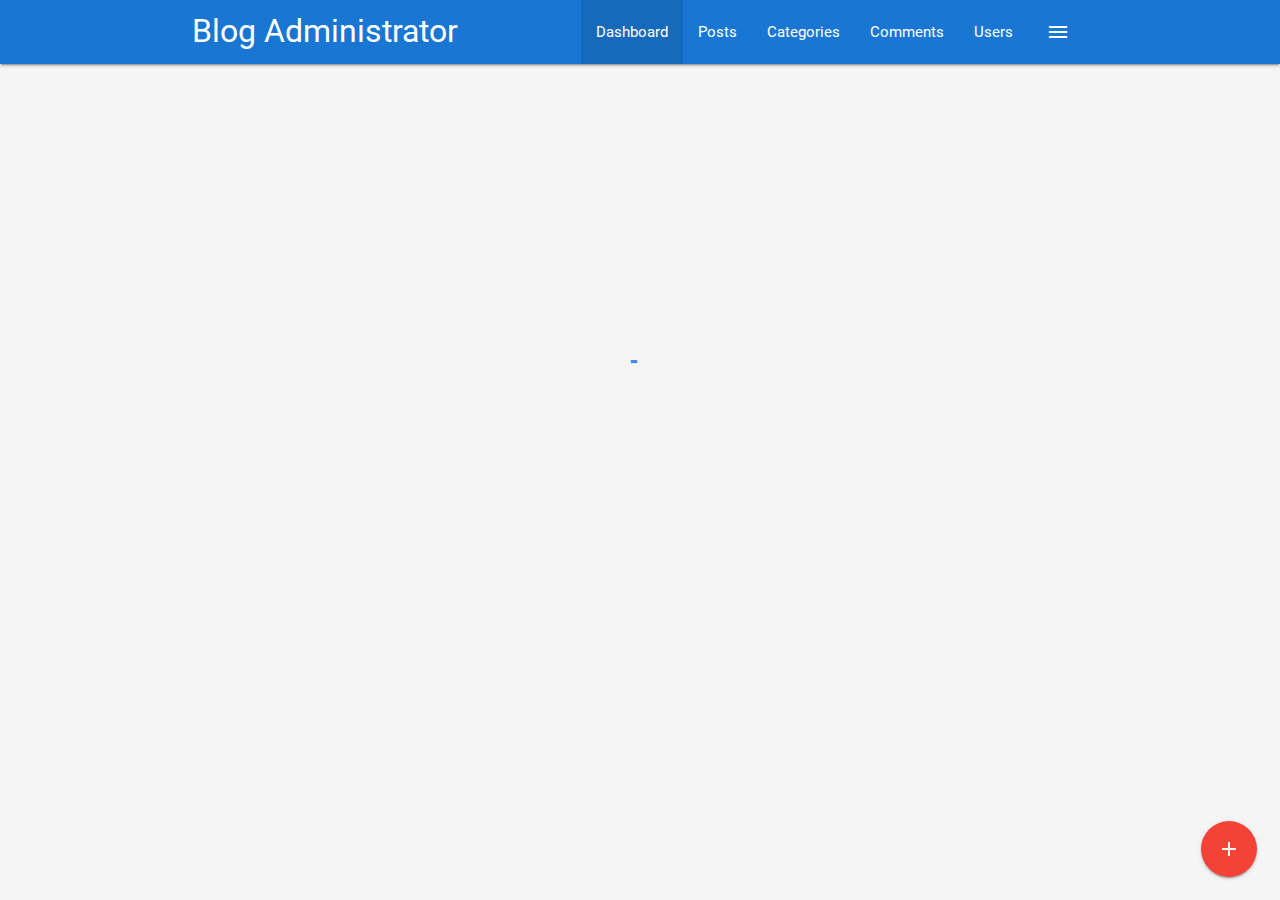
<file: index.html>
<!DOCTYPE html>
<html>
<head>
  <!--Import Google Icon Font-->
  <link href="https://fonts.googleapis.com/icon?family=Material+Icons" rel="stylesheet">
  <!--Import materialize.css-->
  <link type="text/css" rel="stylesheet" href="css/materialize.min.css" media="screen,projection" />
  <link type="text/css" rel="stylesheet" href="css/main.css" />

  <!--Let browser know website is optimized for mobile-->
  <meta name="viewport" content="width=device-width, initial-scale=1.0" />
  <title> Blog Administrator </title>
</head>

<body class="grey lighten-4">
  <nav class="blue darken-2">
    <div class="container">
      <div class="nav-wrapper">
        <a href="index.html" class="brand-logo">Blog Administrator</a>
        <a href="#" data-activates="side-nav" class="button-collapse show-on-large right">
          <i class="material-icons">menu</i>
        </a>
        <ul class="right hide-on-med-and-down">
          <li class="active">
            <a href="index.html">Dashboard</a>
          </li>
          <li>
            <a href="posts.html">Posts</a>
          </li>
          <li>
            <a href="categories.html">Categories</a>
          </li>
          <li>
            <a href="comments.html">Comments</a>
          </li>
          <li>
            <a href="users.html">Users</a>
          </li>
        </ul>
        <!-- Side nav -->
        <ul id="side-nav" class="side-nav">
          <li>
            <div class="user-view">
              <div class="background">
                <img src="img/ocean.jpg" alt="">
              </div>
              <a href="#">
                <img src="img/person.jpg" alt="" class="circle">
              </a>
              <a href="#">
                <span class="name white-text">Denis Sanchez</span>
              </a>
              <a href="#">
                <span class="email white-text">denisijcu266@gmail.com</span>
              </a>
            </div>
          </li>
          <li>
            <a href="index.html">
              <i class="material-icons">dashboard</i> Dashboard</a>
          </li>
          <li>
            <a href="posts.html">Posts</a>
          </li>
          <li>
            <a href="categories.html">Categories</a>
          </li>
          <li>
            <a href="comments.html">Comments</a>
          </li>
          <li>
            <a href="users.html">Users</a>
          </li>
          <li>
            <div class="divider"></div>
          </li>
          <li>
            <a class="subheader">Account Controls</a>
          </li>
          <li>
            <a href="login.html" class="waves-effect">Logout</a>
          </li>
        </ul>
      </div>
    </div>
  </nav>

  <!-- Section: Stats -->
  <section class="section section-stats center">
    <div class="row">
      <div class="col s12 m6 l3">
        <div class="card-panel blue lighten-1 white-text center">
          <i class="material-icons medium">insert_emoticon</i>
          <h5>Monthly Visitors</h5>
          <h3 class="count">0</h3>
          <div class="progress grey lighten-1">
            <div class="determinate white" style="width: 40%;"></div>
          </div>
        </div>
      </div>
      <div class="col s12 m6 l3">
        <div class="card-panel center">
          <i class="material-icons medium">mode_edit</i>
          <h5>Blog Posts</h5>
          <h3 class="postsCount">0</h3>
          <div class="progress grey lighten-1">
            <div class="determinate blue lighten-1" style="width: 20%;"></div>
          </div>
        </div>
      </div>
      <div class="col s12 m6 l3">
        <div class="card-panel blue lighten-1 white-text center">
          <i class="material-icons medium">mode_comment</i>
          <h5>Comments</h5>
          <h3 class="commentsCount">0</h3>
          <div class="progress grey lighten-1">
            <div class="determinate white" style="width: 40%;"></div>
          </div>
        </div>
      </div>
      <div class="col s12 m6 l3">
        <div class="card-panel center">
          <i class="material-icons medium">supervisor_account</i>
          <h5>Users</h5>
          <h3 class="usersCount">0</h3>
          <div class="progress grey lighten-1">
            <div class="determinate blue lighten-1" style="width: 10%;"></div>
          </div>
        </div>
      </div>
    </div>
  </section>


  <!-- Section: Visitors -->
  <section class="section section-visitors blue lighten-4">
    <div class="row">
      <div class="col s12 m6 l8">
        <div class="card-panel">
          <div id="chartContainer" style="height: 300px; width: 100%;"></div>
        </div>
      </div>
      <div class="col s12 m6 l4">
        <!-- Latest Comments -->
        <ul class="collection with-header latest-comments" id="lastestComments">
          
        
         
        </ul>
      </div>
    </div>
  </section>

  <!-- Section: Recent Post & Todo-->
  <section class="section section-recent">
    <div class="row">
      <div class="col s12 l8 m6">
        <div class="card">
          <div class="card-content">
            <span class="card-title"> Recent Posts</span>
            <table class="striped">
              <thead>
                <tr>
                  <th>Title</th>
                  <th>Category</th>
                  <th></th>
                </tr>
              </thead>
              <tbody id="lastestPosts">
               
              </tbody>
            </table>
          </div>
        </div>
      </div>
      <div class="col s12 m6 l4">
        <div class="card">
          <div class="card-content">
            <span class="card-title">
              Quick Todos
            </span>
            <form id="todo-form">
              <div class="input-field">
                <input type="text" id="todo" placeholder="Add Todo...">
              </div>
            </form>
            <ul class="collection todos">
              <li class="collection-item">
                <div>Todo One
                  <a href="#!" class="secondary-content delete">
                    <i class="material-icons">close</i>
                  </a>
                </div>
              </li>
              <li class="collection-item">
                <div>Todo Two
                  <a href="#!" class="secondary-content delete">
                    <i class="material-icons">close</i>
                  </a>
                </div>
              </li>
            </ul>
          </div>
        </div>
      </div>
    </div>
  </section>


  <!-- Footer-->

  <footer class="section blue darken-2 white-text center">
    <p>Blog Administrator Panel Copyright &copy;2019</p>

  </footer>

  <!--Fixed Action Button-->
  <div class="fixed-action-btn">
    <a class="btn-floating btn-large red">
      <i class="material-icons">add</i>
    </a>
    <ul>
      <li>
        <a href="#post-modal" class="modal-trigger btn-floating blue">
          <i class="material-icons">mode_edit</i>
        </a>
      </li>
      <li>
        <a href="#category-modal" class="modal-trigger btn-floating blue">
          <i class="material-icons">folder</i>
        </a>
      </li>
      <li>
        <a href="#user-modal" class="modal-trigger btn-floating blue">
          <i class="material-icons">supervisor_account</i>
        </a>
      </li>
    </ul>

  </div>

  <!-- Preloader -->
  <div class="loader preloader-wrapper big active">
    <div class="spinner-layer spinner-blue-only">
      <div class="circle-clipper left">
        <div class="circle"></div>
      </div>
      <div class="gap-patch">
        <div class="circle"></div>
      </div>
      <div class="circle-clipper right">
        <div class="circle"></div>
      </div>
    </div>
  </div>

  <!-- Add Post Modal-->
  <div id="post-modal" class="modal">
    <div class="modal-content">
      <h4>Add Post</h4>
      <form>
        <div class="input-field">
          <input type="text" id="title">
          <label for="title">Title</label>

        </div>
        <div class="input-field">
          <select>
            <option value="" disabled selected>Select option</option>
            <option value="1">Web Development</option>
            <option value="2">Graphic Design</option>
            <option value="3">Tech Gadgets</option>
            <option value="4">Other</option>
          </select>
          <label>Category</label>
        </div>
        <div class="input-field">
          <textarea name="body" id="body" class="materialize-textarea"></textarea>
          <label for="body">Body</label>
        </div>
      </form>
      <div class="modal-footer">
        <a href="#!" class="modal-action modal-close btn blue white-text">Submit</a>
      </div>
    </div>
  </div>

  <!-- Add Category Modal-->
  <div id="category-modal" class="modal">
    <div class="modal-content">
      <h4>Add Category</h4>
      <form>
        <div class="input-field">
          <input type="text" id="titleCat">
          <label for="title">Title</label>

        </div>
      </form>
      <div class="modal-footer">
        <a href="#!" class="modal-action modal-close btn blue white-text">Submit</a>
      </div>
    </div>
  </div>

  <!-- Add User Modal-->
  <div id="user-modal" class="modal">
    <div class="modal-content">
      <h4>Add Category</h4>
      <form>
        <div class="input-field">
          <input type="text" id="name">
          <label for="name">Name</label>
        </div>
        <div class="input-field">
          <input type="text" id="email">
          <label for="email">Email</label>
        </div>
        <div class="input-field">
          <input type="text" id="password">
          <label for="password">Password</label>
        </div>
        <div class="input-field">
          <input type="password" id="password2">
          <label for="password2">Confirm Password</label>
        </div>
      </form>
      <div class="modal-footer">
        <a href="#!" class="modal-action modal-close btn blue white-text">Submit</a>
      </div>
    </div>
  </div>


  <!--Import jQuery before materialize.js-->
  <script type="text/javascript" src="https://code.jquery.com/jquery-3.2.1.min.js"></script>
  <script type="text/javascript" src="js/materialize.min.js"></script>
  <script src="https://canvasjs.com/assets/script/canvasjs.min.js"></script>
  <script src="https://cdn.ckeditor.com/4.8.0/standard/ckeditor.js"></script>
  <script src="js/chart.js"></script>
  <script src="js/main.js"></script>

  <script>
    // Hide Sections
    $('.section').hide();

    setTimeout(function () {
      $(document).ready(function () {
        // Show sections
        $('.section').fadeIn();

        // Hide preloader
        $('.loader').fadeOut();

        //Init Side nav
        $('.button-collapse').sideNav();

        //Init Modal
        $('.modal').modal();

        //Init Select
        $('select').material_select();

        // Counter
        $('.count').each(function () {
          $(this).prop('Counter', 0).animate({
            Counter: $(this).text()
          }, {
              duration: 1000,
              easing: 'swing',
              step: function (now) {
                $(this).text(Math.ceil(now));
              }
            });
        });

        // Comments - Approve & Deny
        $('.approve').click(function (e) {
          Materialize.toast('Comment Approved', 3000);
          e.preventDefault();
        });
        $('.deny').click(function (e) {
          Materialize.toast('Comment Denied', 3000);
          e.preventDefault();
        });


        //Quick Todos
        $('#todo-form').submit(function (e) {

          const output = `
          <li class="collection-item">
              <div> ${$('#todo').val()}
                <a href="#!" class="secondary-content delete">
                  <i class="material-icons">close</i>
                </a>
              </div>
            </li>
          `;

          $('.todos').append(output);
          Materialize.toast('Todo Added', 3000);

          e.preventDefault();
        });

        // Delete Todos
        $('.todos').on('click', '.delete', function (e) {

          $(this).parent().parent().remove();
          Materialize.toast('Todo Removed', 3000);

          e.preventDefault();
        });

        CKEDITOR.replace('body');


      });


    }, 1000);
  </script>
</body>

</html>
</file>
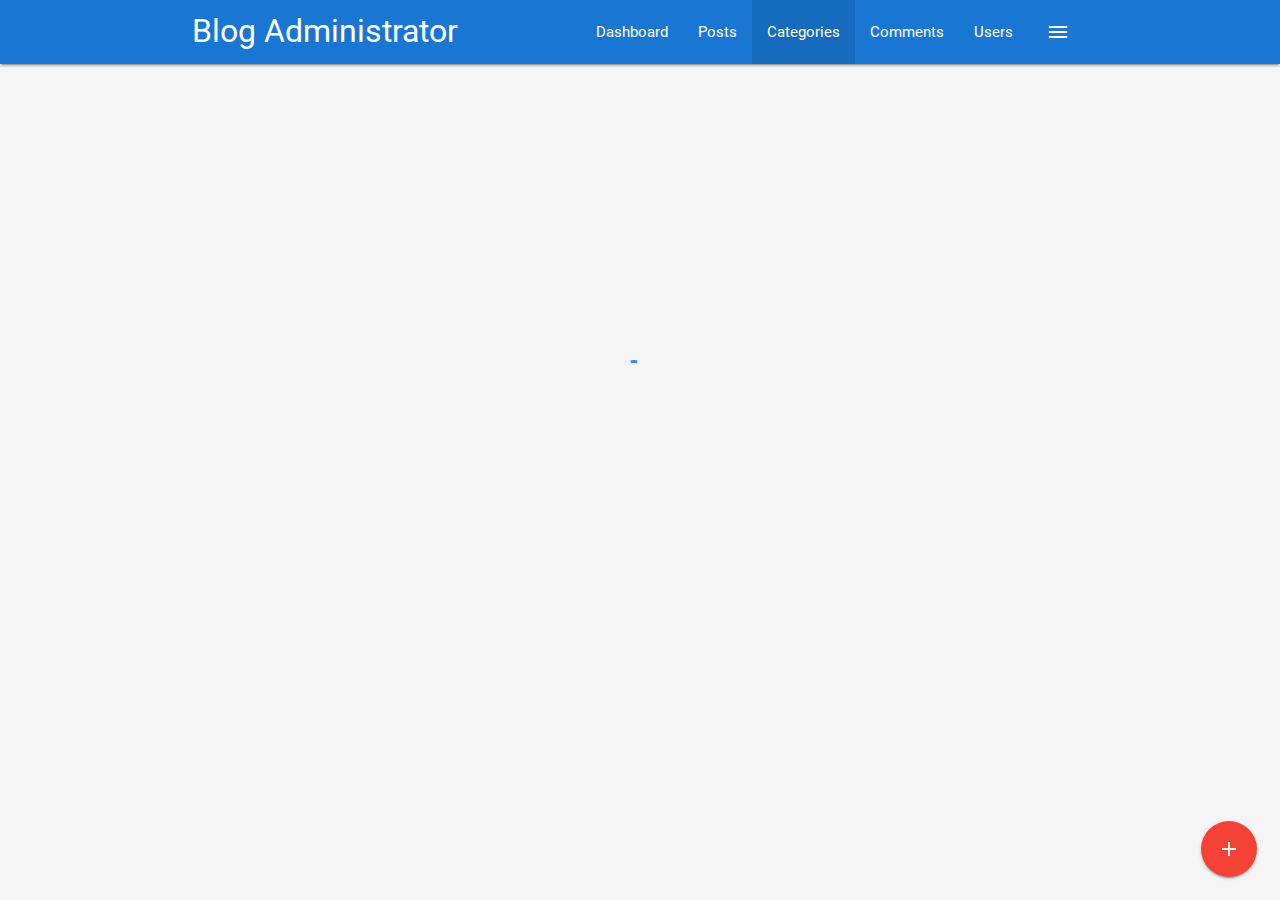
<file: categories.html>
<!DOCTYPE html>
<html>

<head>
  <!--Import Google Icon Font-->
  <link href="https://fonts.googleapis.com/icon?family=Material+Icons" rel="stylesheet">
  <!--Import materialize.css-->
  <link type="text/css" rel="stylesheet" href="css/materialize.min.css" media="screen,projection" />
  <link type="text/css" rel="stylesheet" href="css/main.css" />

  <!--Let browser know website is optimized for mobile-->
  <meta name="viewport" content="width=device-width, initial-scale=1.0" />
  <title>Blog Administrator</title>
</head>

<body class="grey lighten-4">
  <nav class="blue darken-2">
    <div class="container">
      <div class="nav-wrapper">
        <a href="index.html" class="brand-logo">Blog Administrator</a>
        <a href="#" data-activates="side-nav" class="button-collapse show-on-large right">
          <i class="material-icons">menu</i>
        </a>
        <ul class="right hide-on-med-and-down">
          <li>
            <a href="index.html">Dashboard</a>
          </li>
          <li>
            <a href="posts.html">Posts</a>
          </li>
          <li class="active">
            <a href="categories.html">Categories</a>
          </li>
          <li>
            <a href="comments.html">Comments</a>
          </li>
          <li>
            <a href="users.html">Users</a>
          </li>
        </ul>
        <!-- Side nav -->
        <ul id="side-nav" class="side-nav">
          <li>
            <div class="user-view">
              <div class="background">
                <img src="img/ocean.jpg" alt="">
              </div>
              <a href="#">
                <img src="img/person1.jpg" alt="" class="circle">
              </a>
              <a href="#">
                <span class="name white-text">John Doe</span>
              </a>
              <a href="#">
                <span class="email white-text">jdoe@gmail.com</span>
              </a>
            </div>
          </li>
          <li>
            <a href="index.html">
              <i class="material-icons">dashboard</i> Dashboard</a>
          </li>
          <li>
            <a href="posts.html">Posts</a>
          </li>
          <li>
            <a href="categories.html">Categories</a>
          </li>
          <li>
            <a href="comments.html">Comments</a>
          </li>
          <li>
            <a href="users.html">Users</a>
          </li>
          <li>
            <div class="divider"></div>
          </li>
          <li>
            <a class="subheader">Account Controls</a>
          </li>
          <li>
            <a href="login.html" class="waves-effect">Logout</a>
          </li>
        </ul>
      </div>
    </div>
  </nav>

  <!-- Section: Posts -->
  <section class="section section-posts grey lighten-4">
    <div class="container">
      <div class="row">
        <div class="col s12">
          <div class="card">
            <div class="card-content">
              <span class="card-title">Categories</span>
              <table class="striped">
                <thead>
                  <tr>
                    <th>Title</th>
                    <th>Date Created</th>
                    <th></th>
                  </tr>
                </thead>
                <tbody id="listCategories">
                 
                 
                </tbody>
              </table>
            </div>
            <div class="card-action">
              <ul class="pagination">
                <li class="disabled">
                  <a href="#!" class="blue-text">
                    <i class="material-icons">chevron_left</i>
                  </a>
                </li>
                <li class="active blue lighten-2">
                  <a href="#!" class="white-text">1</a>
                </li>
                <li class="waves-effect">
                  <a href="#!" class="blue-text">2</a>
                </li>
                <li class="waves-effect">
                  <a href="#!" class="blue-text">3</a>
                </li>
                <li class="waves-effect">
                  <a href="#!" class="blue-text">4</a>
                </li>
                <li class="waves-effect">
                  <a href="#!" class="blue-text">5</a>
                </li>
                <li class="waves-effect">
                  <a href="#!" class="blue-text">
                    <i class="material-icons">chevron_right</i>
                  </a>
                </li>
              </ul>
            </div>
          </div>
        </div>
      </div>
    </div>
  </section>

  <!-- Footer -->
  <footer class="section blue darken-2 white-text center">
    <p>Blog Administrator Panel Copyright &copy; 2019</p>
  </footer>

  <!-- Fixed Action Button -->
  <div class="fixed-action-btn">
    <a href="#category-modal" class="modal-trigger btn-floating btn-large red">
      <i class="material-icons">add</i>
    </a>
  </div>

  <!-- Add Category Modal -->
  <div id="category-modal" class="modal">
    <div class="modal-content">
      <h4>Add Category</h4>
      <form>
        <div class="input-field">
          <input type="text" id="title">
          <label for="title">Title</label>
        </div>
      </form>
      <div class="modal-footer">
        <a href="#!" class="modal-action modal-close btn blue white-text">Submit</a>
      </div>
    </div>
  </div>

  <!-- Preloader -->
  <div class="loader preloader-wrapper big active">
    <div class="spinner-layer spinner-blue-only">
      <div class="circle-clipper left">
        <div class="circle"></div>
      </div>
      <div class="gap-patch">
        <div class="circle"></div>
      </div>
      <div class="circle-clipper right">
        <div class="circle"></div>
      </div>
    </div>
  </div>

  <!--Import jQuery before materialize.js-->
  <script type="text/javascript" src="https://code.jquery.com/jquery-3.2.1.min.js"></script>
  <script type="text/javascript" src="js/materialize.min.js"></script>
  <script src="js/categories.js"></script>

  <script>
    // Hide Sections
    $('.section').hide();

    setTimeout(function () {
      $(document).ready(function () {
        // Show sections
        $('.section').fadeIn();

        // Hide preloader
        $('.loader').fadeOut();

        //Init Side nav
        $('.button-collapse').sideNav();

        // Init Modal
        $('.modal').modal();

      });
    }, 1000);
  </script>
</body>

</html>
</file>
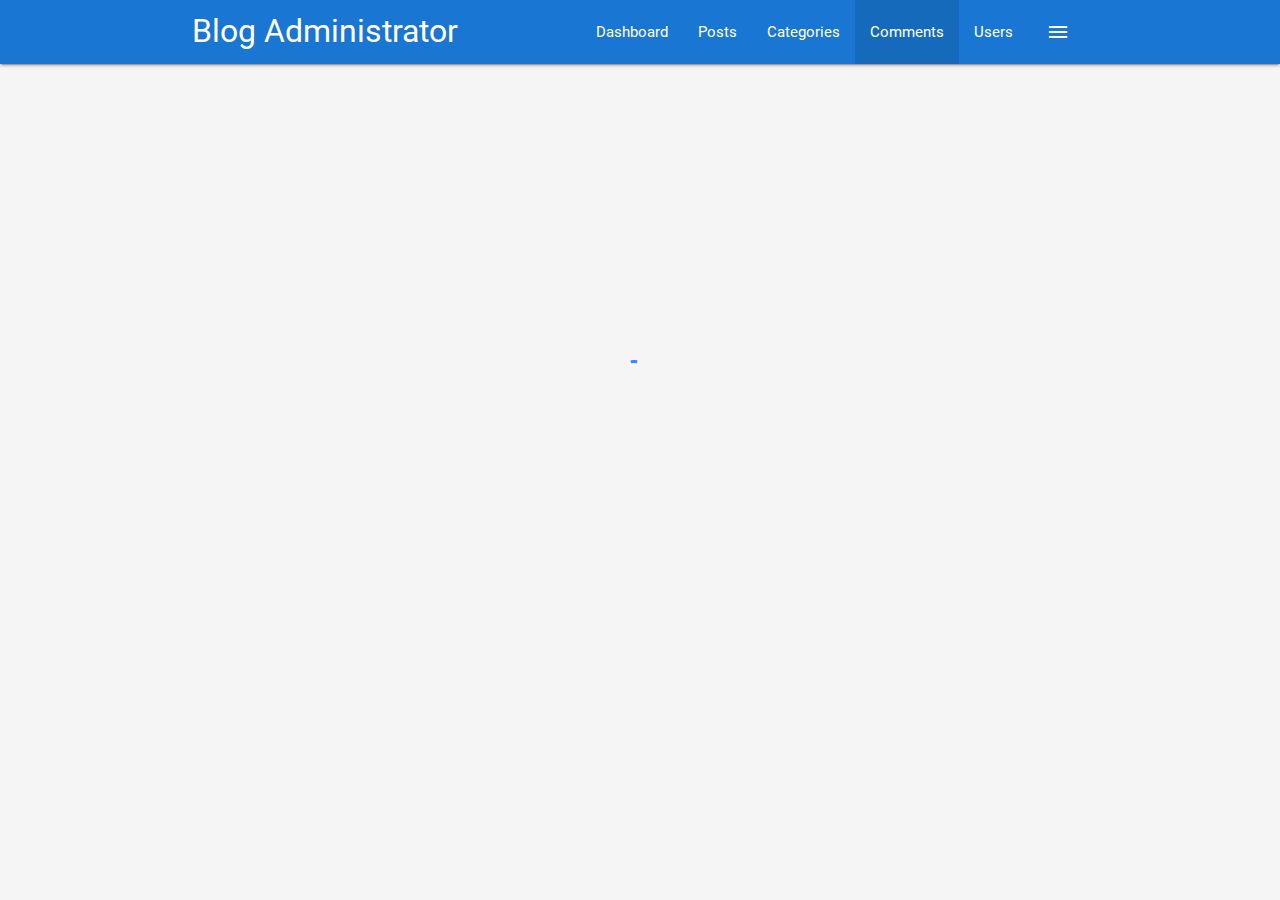
<file: comments.html>
<!DOCTYPE html>
<html>

<head>
  <!--Import Google Icon Font-->
  <link href="https://fonts.googleapis.com/icon?family=Material+Icons" rel="stylesheet">
  <!--Import materialize.css-->
  <link type="text/css" rel="stylesheet" href="css/materialize.min.css" media="screen,projection" />
  <link type="text/css" rel="stylesheet" href="css/main.css" />

  <!--Let browser know website is optimized for mobile-->
  <meta name="viewport" content="width=device-width, initial-scale=1.0" />
  <title>Blog Administrator</title>
</head>

<body class="grey lighten-4">
  <nav class="blue darken-2">
    <div class="container">
      <div class="nav-wrapper">
        <a href="index.html" class="brand-logo">Blog Administrator</a>
        <a href="#" data-activates="side-nav" class="button-collapse show-on-large right">
          <i class="material-icons">menu</i>
        </a>
        <ul class="right hide-on-med-and-down">
          <li>
            <a href="index.html">Dashboard</a>
          </li>
          <li>
            <a href="posts.html">Posts</a>
          </li>
          <li>
            <a href="categories.html">Categories</a>
          </li>
          <li class="active">
            <a href="comments.html">Comments</a>
          </li>
          <li>
            <a href="users.html">Users</a>
          </li>
        </ul>
        <!-- Side nav -->
        <ul id="side-nav" class="side-nav">
          <li>
            <div class="user-view">
              <div class="background">
                <img src="img/ocean.jpg" alt="">
              </div>
              <a href="#">
                <img src="img/person1.jpg" alt="" class="circle">
              </a>
              <a href="#">
                <span class="name white-text">John Doe</span>
              </a>
              <a href="#">
                <span class="email white-text">jdoe@gmail.com</span>
              </a>
            </div>
          </li>
          <li>
            <a href="index.html">
              <i class="material-icons">dashboard</i> Dashboard</a>
          </li>
          <li>
            <a href="posts.html">Posts</a>
          </li>
          <li>
            <a href="categories.html">Categories</a>
          </li>
          <li>
            <a href="comments.html">Comments</a>
          </li>
          <li>
            <a href="users.html">Users</a>
          </li>
          <li>
            <div class="divider"></div>
          </li>
          <li>
            <a class="subheader">Account Controls</a>
          </li>
          <li>
            <a href="login.html" class="waves-effect">Logout</a>
          </li>
        </ul>
      </div>
    </div>
  </nav>

  <!-- Section: Comments -->
  <section class="section section-comments grey lighten-4">
    <div class="container">
            <div class="row">
                    <div class="col s12 m8 l9"></div>
                    <div class="col s12 m4 l3">
                        <div class="card-panel center peq">
                            
                            <h5>Comments</h5>
                            <h3 class="commentsCount">0</h3>
                            
                        </div>
                    </div>
                </div>
      <div class="row">
        <div class="col s12">
          <div class="card">
            <div class="card-content">
              <span class="card-title">Comments</span>
              <table class="striped">
                <tbody id="comments">
                 
                  
                </tbody>
              </table>
            </div>
            <div class="card-action">
              <ul class="pagination">
                <li class="disabled">
                  <a href="#!" class="blue-text">
                    <i class="material-icons">chevron_left</i>
                  </a>
                </li>
                <li class="active blue lighten-2">
                  <a href="#!" class="white-text">1</a>
                </li>
                <li class="waves-effect">
                  <a href="#!" class="blue-text">2</a>
                </li>
                <li class="waves-effect">
                  <a href="#!" class="blue-text">3</a>
                </li>
                <li class="waves-effect">
                  <a href="#!" class="blue-text">4</a>
                </li>
                <li class="waves-effect">
                  <a href="#!" class="blue-text">5</a>
                </li>
                <li class="waves-effect">
                  <a href="#!" class="blue-text">
                    <i class="material-icons">chevron_right</i>
                  </a>
                </li>
              </ul>
            </div>
          </div>
        </div>
      </div>
    </div>
  </section>

  <!-- Footer -->
  <footer class="section blue darken-2 white-text center">
    <p>Blog Administrator Panel Copyright &copy; 2019</p>
  </footer>

  <!-- Preloader -->
  <div class="loader preloader-wrapper big active">
    <div class="spinner-layer spinner-blue-only">
      <div class="circle-clipper left">
        <div class="circle"></div>
      </div>
      <div class="gap-patch">
        <div class="circle"></div>
      </div>
      <div class="circle-clipper right">
        <div class="circle"></div>
      </div>
    </div>
  </div>

  <!--Import jQuery before materialize.js-->
  <script type="text/javascript" src="https://code.jquery.com/jquery-3.2.1.min.js"></script>
  <script type="text/javascript" src="js/materialize.min.js"></script>
  <script src='js/comments.js'></script>

  <script>
    // Hide Sections
    $('.section').hide();

    setTimeout(function () {
      $(document).ready(function () {
        // Show sections
        $('.section').fadeIn();

        // Hide preloader
        $('.loader').fadeOut();

        //Init Side nav
        $('.button-collapse').sideNav();

        // Init Modal
        $('.modal').modal();

      });
    }, 1000);
  </script>
</body>

</html>
</file>
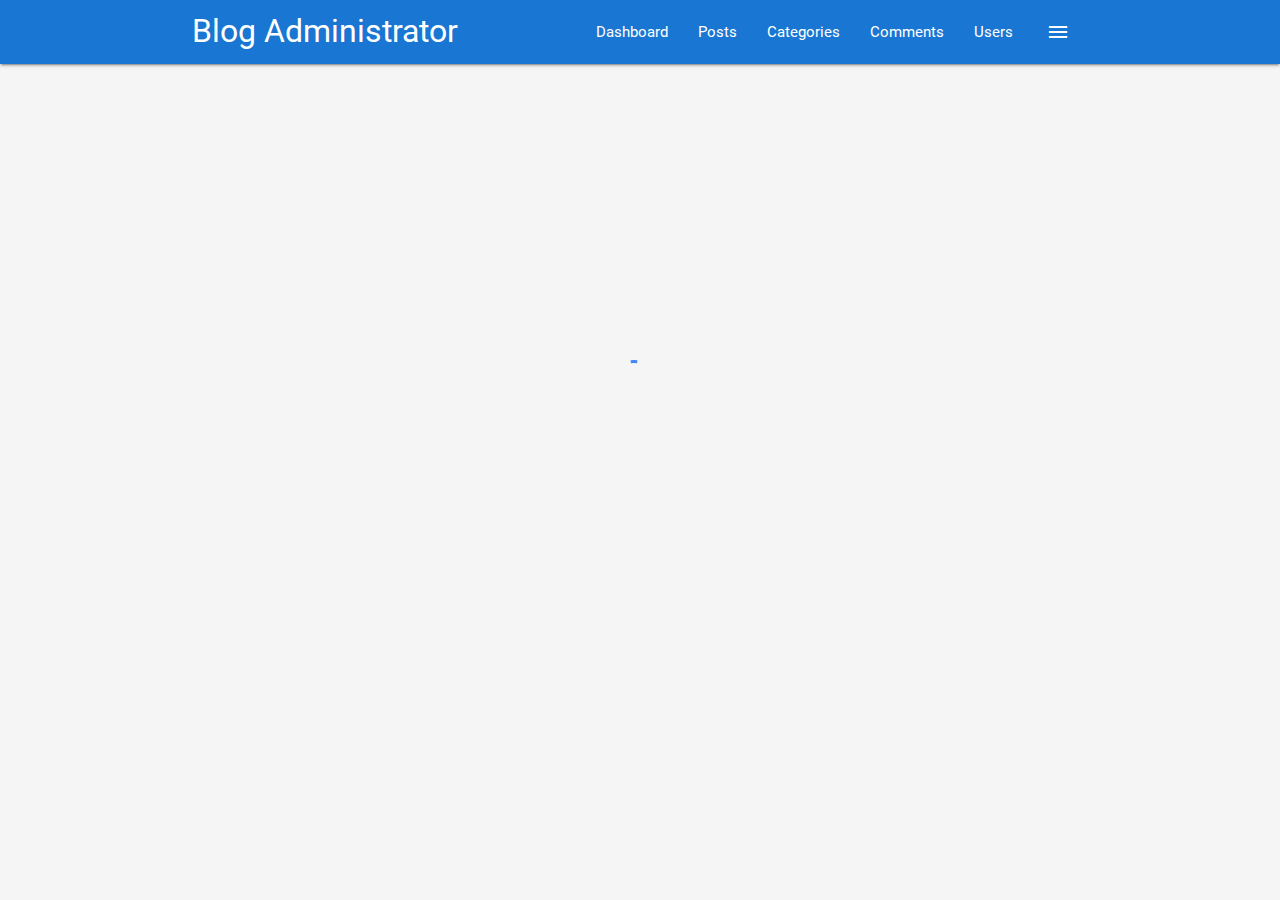
<file: details.html>
<!DOCTYPE html>
<html>

<head>
  <!--Import Google Icon Font-->
  <link href="https://fonts.googleapis.com/icon?family=Material+Icons" rel="stylesheet">
  <!--Import materialize.css-->
  <link type="text/css" rel="stylesheet" href="css/materialize.min.css" media="screen,projection" />
  <link type="text/css" rel="stylesheet" href="css/main.css" />

  <!--Let browser know website is optimized for mobile-->
  <meta name="viewport" content="width=device-width, initial-scale=1.0" />
  <title>Blog Administrator</title>
</head>

<body class="grey lighten-4">
  <nav class="blue darken-2">
    <div class="container">
      <div class="nav-wrapper">
        <a href="index.html" class="brand-logo">Blog Administrator</a>
        <a href="#" data-activates="side-nav" class="button-collapse show-on-large right">
          <i class="material-icons">menu</i>
        </a>
        <ul class="right hide-on-med-and-down">
          <li>
            <a href="index.html">Dashboard</a>
          </li>
          <li>
            <a href="posts.html">Posts</a>
          </li>
          <li>
            <a href="categories.html">Categories</a>
          </li>
          <li>
            <a href="comments.html">Comments</a>
          </li>
          <li>
            <a href="users.html">Users</a>
          </li>
        </ul>
        <!-- Side nav -->
        <ul id="side-nav" class="side-nav">
          <li>
            <div class="user-view">
              <div class="background">
                <img src="img/ocean.jpg" alt="">
              </div>
              <a href="#">
                <img src="img/person1.jpg" alt="" class="circle">
              </a>
              <a href="#">
                <span class="name white-text">John Doe</span>
              </a>
              <a href="#">
                <span class="email white-text">jdoe@gmail.com</span>
              </a>
            </div>
          </li>
          <li>
            <a href="index.html">
              <i class="material-icons">dashboard</i> Dashboard</a>
          </li>
          <li>
            <a href="posts.html">Posts</a>
          </li>
          <li>
            <a href="categories.html">Categories</a>
          </li>
          <li>
            <a href="comments.html">Comments</a>
          </li>
          <li>
            <a href="users.html">Users</a>
          </li>
          <li>
            <div class="divider"></div>
          </li>
          <li>
            <a class="subheader">Account Controls</a>
          </li>
          <li>
            <a href="login.html" class="waves-effect">Logout</a>
          </li>
        </ul>
      </div>
    </div>
  </nav>

  <!-- Section: Details -->
  <section class="section section-details grey lighten-4">
    <div class="container">
      <div class="row">
        <div class="col s12">
          <div class="card">
            <div class="card-content">
              <div class="row">
                <div class="col s12 m6">
                  <span class="card-title">Post Details</span>
                </div>
                <div class="col s12 m6 center">
                  <img src="img/person1.jpg" alt="" class="responsive-img circle" style="width: 40px;margin-left:10px;">
                  <p>Posted By John Doe</p>
                  <p>On Jan, 12, 2018</p>
                </div>
              </div>

              <form>
                <div class="input-field">
                  <input type="text" id="title" value="Post One">
                  <label for="title">Title</label>
                </div>
                <div class="input-field">
                  <select>
                    <option value="" disabled>Select option</option>
                    <option value="1" selected>Web Development</option>
                    <option value="2">Graphic Design</option>
                    <option value="3">Tech Gadgets</option>
                    <option value="4">Other</option>
                  </select>
                  <label>Category</label>
                </div>
                <div class="input-field">
                  <textarea name="body" id="body" class="materialize-textarea">
                      This is the content for post one
                    </textarea>
                </div>
              </form>

            </div>
            <div class="card-action">
              <button class="btn green">Save</button>
              <button class="btn red">Delete</button>
            </div>
          </div>
        </div>
      </div>
    </div>
  </section>

  <!-- Footer -->
  <footer class="section blue darken-2 white-text center">
    <p>Blog Administrator Panel Copyright &copy; 2019</p>
  </footer>

  <!-- Preloader -->
  <div class="loader preloader-wrapper big active">
    <div class="spinner-layer spinner-blue-only">
      <div class="circle-clipper left">
        <div class="circle"></div>
      </div>
      <div class="gap-patch">
        <div class="circle"></div>
      </div>
      <div class="circle-clipper right">
        <div class="circle"></div>
      </div>
    </div>
  </div>

  <!--Import jQuery before materialize.js-->
  <script type="text/javascript" src="https://code.jquery.com/jquery-3.2.1.min.js"></script>
  <script type="text/javascript" src="js/materialize.min.js"></script>
  <script src="https://cdn.ckeditor.com/4.8.0/standard/ckeditor.js"></script>

  <script>
    // Hide Sections
    $('.section').hide();

    setTimeout(function () {
      $(document).ready(function () {
        // Show sections
        $('.section').fadeIn();

        // Hide preloader
        $('.loader').fadeOut();

        //Init Side nav
        $('.button-collapse').sideNav();

        // Init Modal
        $('.modal').modal();

        // Init Select
        $('select').material_select();

        CKEDITOR.replace('body');

      });
    }, 1000);
  </script>
</body>

</html>
</file>
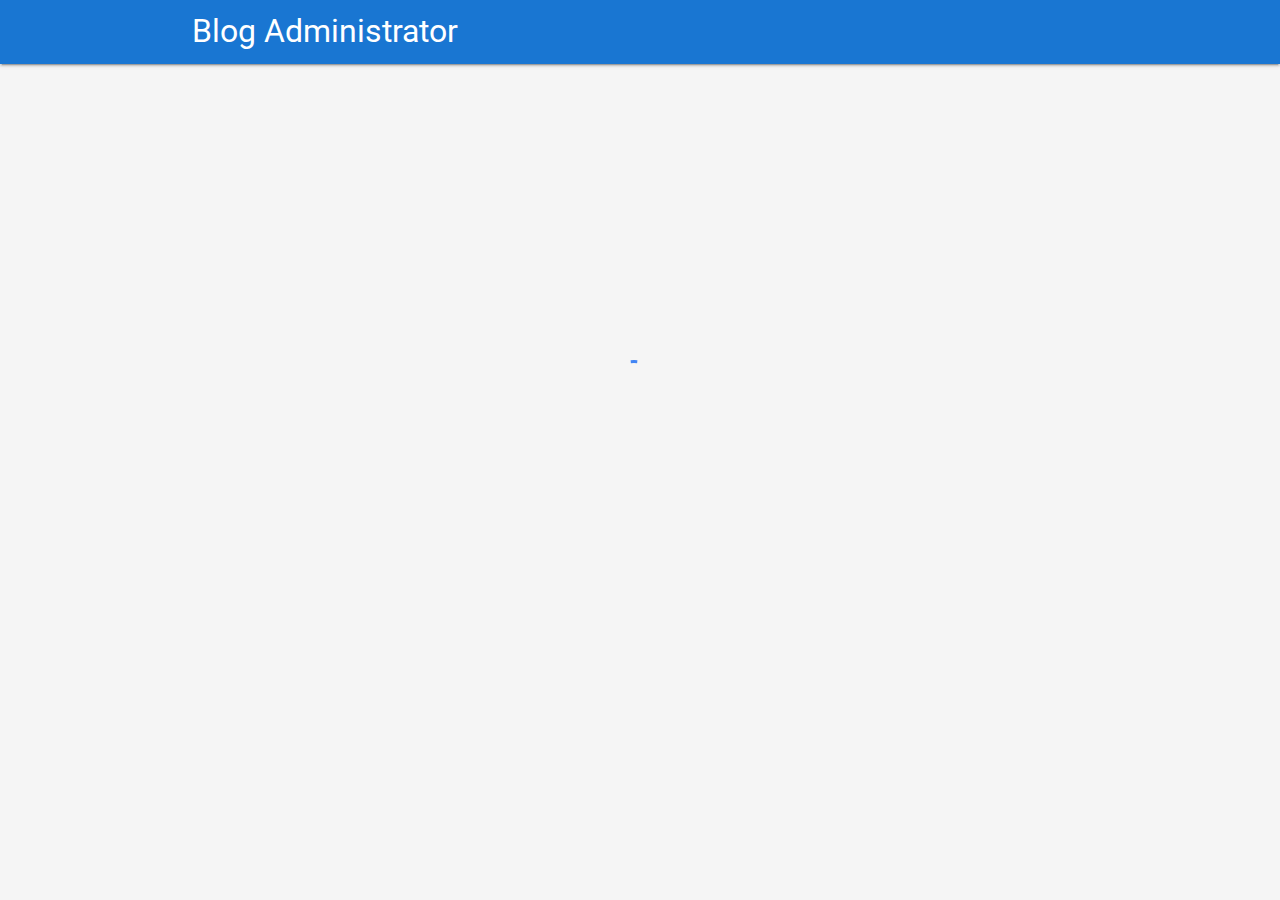
<file: login.html>
<!DOCTYPE html>
<html>

<head>
  <!--Import Google Icon Font-->
  <link href="https://fonts.googleapis.com/icon?family=Material+Icons" rel="stylesheet">
  <!--Import materialize.css-->
  <link type="text/css" rel="stylesheet" href="css/materialize.min.css" media="screen,projection" />
  <link type="text/css" rel="stylesheet" href="css/main.css" />

  <!--Let browser know website is optimized for mobile-->
  <meta name="viewport" content="width=device-width, initial-scale=1.0" />
  <title>Blog Administrator</title>
</head>

<body class="grey lighten-4">
  <nav class="blue darken-2">
    <div class="container">
      <div class="nav-wrapper">
        <a href="index.html" class="brand-logo">Blog Administrator</a>
      </div>
    </div>
  </nav>

  <section class="section section-login">
    <div class="container">
      <div class="row">
        <div class="col s12 m8 offset-m2 l6 offset-l3">
          <div class="card-panel login blue darken-2 white-text center">
            <h2>Madmin Login</h2>
            <form action="index.html">
              <div class="input-field">
                <i class="material-icons prefix">email</i>
                <input type="email" id="email">
                <label class="white-text" for="email">Email</label>
              </div>
              <div class="input-field">
                <i class="material-icons prefix">lock</i>
                <input type="password" id="password">
                <label class="white-text" for="password">Password</label>
              </div>
              <input type="submit" value="Login" class="btn btn-large btn-extended grey lighten-4 black-text">
            </form>
          </div>
        </div>
      </div>
    </div>
  </section>


  <!-- Footer -->
  <footer class="section blue darken-2 white-text center">
    <p>Blog Administrator Panel Copyright &copy; 2018</p>
  </footer>



  <!-- Preloader -->
  <div class="loader preloader-wrapper big active">
    <div class="spinner-layer spinner-blue-only">
      <div class="circle-clipper left">
        <div class="circle"></div>
      </div>
      <div class="gap-patch">
        <div class="circle"></div>
      </div>
      <div class="circle-clipper right">
        <div class="circle"></div>
      </div>
    </div>
  </div>

  <!--Import jQuery before materialize.js-->
  <script type="text/javascript" src="https://code.jquery.com/jquery-3.2.1.min.js"></script>
  <script type="text/javascript" src="js/materialize.min.js"></script>

  <script>
    // Hide Sections
    $('.section').hide();

    setTimeout(function () {
      $(document).ready(function () {
        // Show sections
        $('.section').fadeIn();

        // Hide preloader
        $('.loader').fadeOut();

      });
    }, 1000);
  </script>
</body>

</html>
</file>
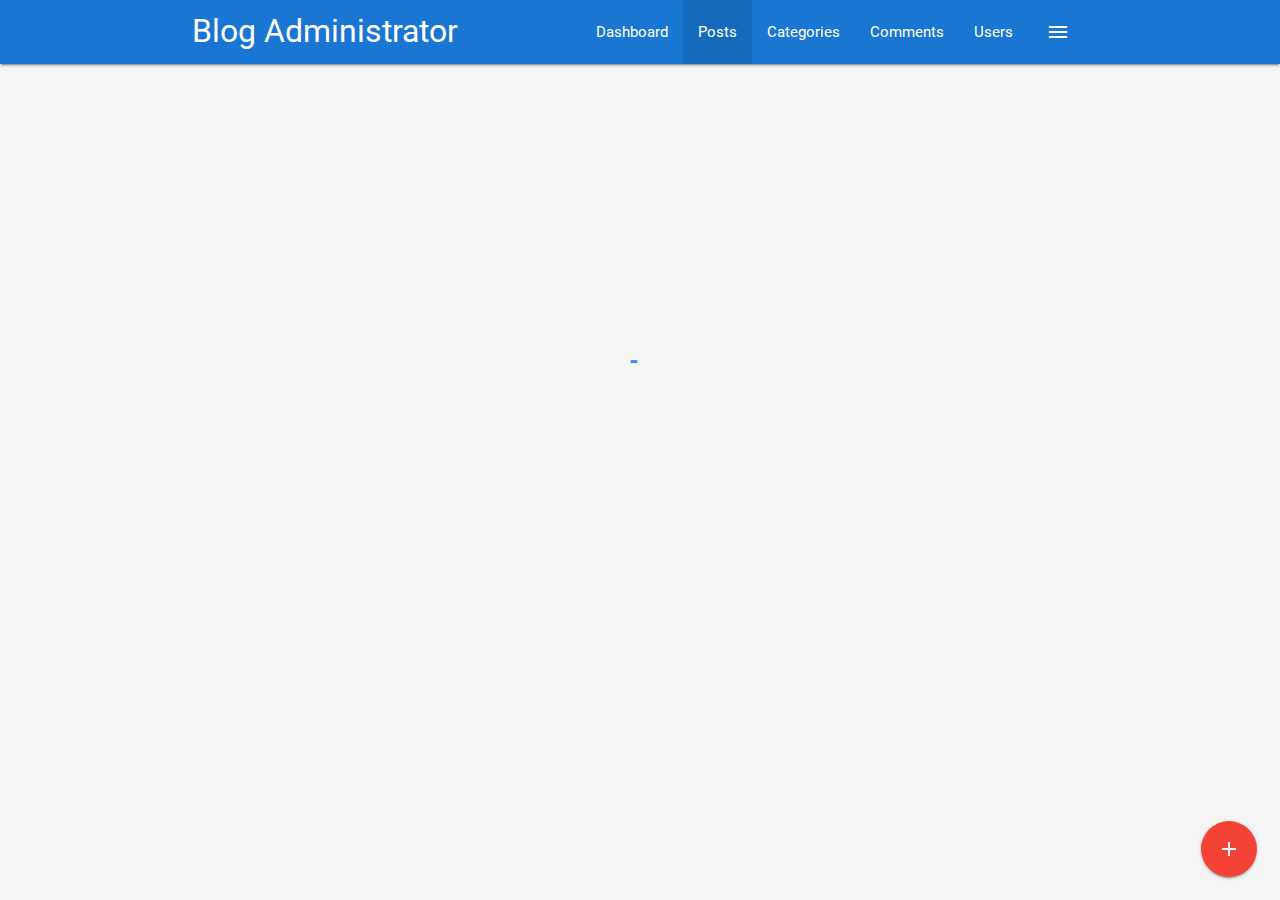
<file: posts.html>
<!DOCTYPE html>
<html>

<head>
    <!--Import Google Icon Font-->
    <link href="https://fonts.googleapis.com/icon?family=Material+Icons" rel="stylesheet">
    <!--Import materialize.css-->
    <link type="text/css" rel="stylesheet" href="css/materialize.min.css" media="screen,projection" />
    <link type="text/css" rel="stylesheet" href="css/main.css" />

    <!--Let browser know website is optimized for mobile-->
    <meta name="viewport" content="width=device-width, initial-scale=1.0" />
    <title>Blog Administrator</title>
</head>

<body class="grey lighten-4">
    <nav class="blue darken-2">
        <div class="container">
            <div class="nav-wrapper">
                <a href="index.html" class="brand-logo">Blog Administrator</a>
                <a href="#" data-activates="side-nav" class="button-collapse show-on-large right">
                    <i class="material-icons">menu</i>
                </a>
                <ul class="right hide-on-med-and-down">
                    <li>
                        <a href="index.html">Dashboard</a>
                    </li>
                    <li class="active">
                        <a href="posts.html">Posts</a>
                    </li>
                    <li>
                        <a href="categories.html">Categories</a>
                    </li>
                    <li>
                        <a href="comments.html">Comments</a>
                    </li>
                    <li>
                        <a href="users.html">Users</a>
                    </li>
                </ul>
                <!-- Side nav -->
                <ul id="side-nav" class="side-nav">
                    <li>
                        <div class="user-view">
                            <div class="background">
                                <img src="img/ocean.jpg" alt="">
                            </div>
                            <a href="#">
                                <img src="img/person1.jpg" alt="" class="circle">
                            </a>
                            <a href="#">
                                <span class="name white-text">John Doe</span>
                            </a>
                            <a href="#">
                                <span class="email white-text">jdoe@gmail.com</span>
                            </a>
                        </div>
                    </li>
                    <li>
                        <a href="index.html">
                            <i class="material-icons">dashboard</i> Dashboard</a>
                    </li>
                    <li>
                        <a href="posts.html">Posts</a>
                    </li>
                    <li>
                        <a href="categories.html">Categories</a>
                    </li>
                    <li>
                        <a href="comments.html">Comments</a>
                    </li>
                    <li>
                        <a href="users.html">Users</a>
                    </li>
                    <li>
                        <div class="divider"></div>
                    </li>
                    <li>
                        <a class="subheader">Account Controls</a>
                    </li>
                    <li>
                        <a href="login.html" class="waves-effect">Logout</a>
                    </li>
                </ul>
            </div>
        </div>
    </nav>

    <!-- Section: Posts -->
    <section class="section section-posts grey lighten-4">
        <div class="container">
            <div class="row">
                <div class="col s12 m8 l9"></div>
                <div class="col s12 m4 l3">
                    <div class="card-panel center">
                        <i class="material-icons medium"></i>
                        <h5>Posts</h5>
                        <h3 class="postsCount">0</h3>
                        <div class="progress grey lighten-1">
                            <div class="determinate blue lighten-1" style="width: 10%;"></div>
                        </div>
                    </div>
                </div>
            </div>
            <div class="row">
                <div class="col s12">
                    <div class="card">
                        <div class="card-content">
                            <span class="card-title">Posts</span>
                            <table class="striped">
                                <thead>
                                    <tr>
                                        <th>Title</th>
                                        <th>Category</th>
                                        <th>Date Created</th>
                                        <th></th>
                                    </tr>
                                </thead>
                                <tbody id="lastestPosts">


                                </tbody>
                            </table>
                        </div>
                        <div class="card-action">
                            <ul class="pagination">
                                <li class="disabled">
                                    <a href="#!" class="blue-text">
                                        <i class="material-icons">chevron_left</i>
                                    </a>
                                </li>
                                <li class="active blue lighten-2">
                                    <a href="#!" class="white-text">1</a>
                                </li>
                                <li class="waves-effect">
                                    <a href="#!" class="blue-text">2</a>
                                </li>
                                <li class="waves-effect">
                                    <a href="#!" class="blue-text">3</a>
                                </li>
                                <li class="waves-effect">
                                    <a href="#!" class="blue-text">4</a>
                                </li>
                                <li class="waves-effect">
                                    <a href="#!" class="blue-text">5</a>
                                </li>
                                <li class="waves-effect">
                                    <a href="#!" class="blue-text">
                                        <i class="material-icons">chevron_right</i>
                                    </a>
                                </li>
                            </ul>
                        </div>
                    </div>
                </div>
            </div>
        </div>
    </section>

    <!-- Footer -->
    <footer class="section blue darken-2 white-text center">
        <p>Blog Administrator Panel Copyright &copy; 2019</p>
    </footer>

    <!-- Fixed Action Button -->
    <div class="fixed-action-btn">
        <a href="#post-modal" class="modal-trigger btn-floating btn-large red">
            <i class="material-icons">add</i>
        </a>
    </div>

    <!-- Add Post Modal -->
    <div id="post-modal" class="modal">
        <div class="modal-content">
            <h4>Add Post</h4>
            <form>
                <div class="input-field">
                    <input type="text" id="title">
                    <label for="title">Title</label>
                </div>
                <div class="input-field">
                    <select>
                        <option value="" disabled selected>Select option</option>
                        <option value="1">Web Development</option>
                        <option value="2">Graphic Design</option>
                        <option value="3">Tech Gadgets</option>
                        <option value="4">Other</option>
                    </select>
                    <label>Category</label>
                </div>
                <div class="input-field">
                    <textarea name="body" id="body" class="materialize-textarea"></textarea>
                    <label for="body">Body</label>
                </div>
            </form>
            <div class="modal-footer">
                <a href="#!" class="modal-action modal-close btn blue white-text">Submit</a>
            </div>
        </div>
    </div>

    <!-- Preloader -->
    <div class="loader preloader-wrapper big active">
        <div class="spinner-layer spinner-blue-only">
            <div class="circle-clipper left">
                <div class="circle"></div>
            </div>
            <div class="gap-patch">
                <div class="circle"></div>
            </div>
            <div class="circle-clipper right">
                <div class="circle"></div>
            </div>
        </div>
    </div>

    <!--Import jQuery before materialize.js-->
    <script type="text/javascript" src="https://code.jquery.com/jquery-3.2.1.min.js"></script>
    <script type="text/javascript" src="js/materialize.min.js"></script>
    <script src="https://cdn.ckeditor.com/4.8.0/standard/ckeditor.js"></script>
    <script src="./js/posts.js"></script>

    <script>
        // Hide Sections
        $('.section').hide();

        setTimeout(function () {
            $(document).ready(function () {
                // Show sections
                $('.section').fadeIn();

                // Hide preloader
                $('.loader').fadeOut();

                //Init Side nav
                $('.button-collapse').sideNav();

                // Init Modal
                $('.modal').modal();

                // Init Select
                $('select').material_select();

                CKEDITOR.replace('body');

            });
        }, 1000);
    </script>
</body>

</html>
</file>
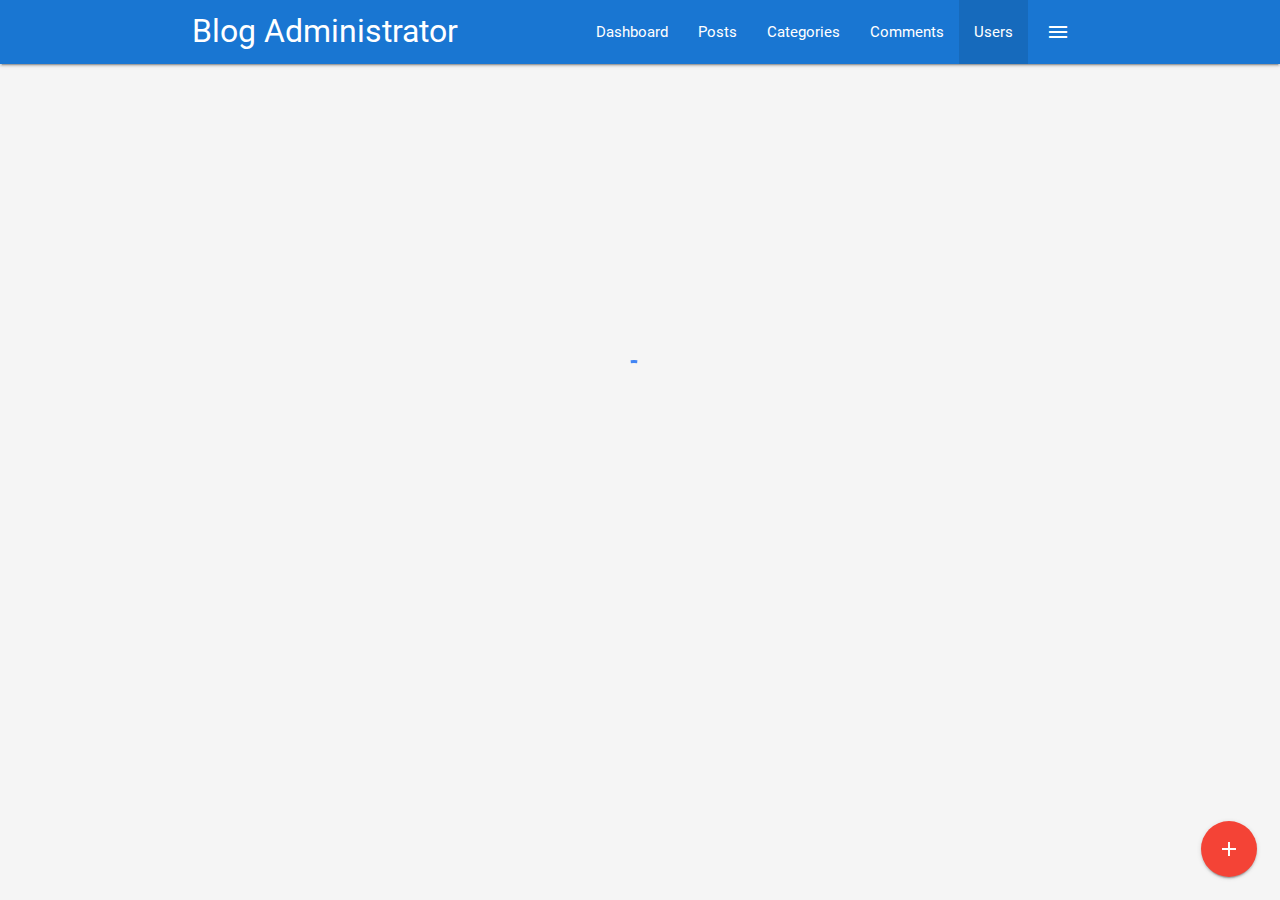
<file: users.html>
<!DOCTYPE html>
<html>

<head>
  <!--Import Google Icon Font-->
  <link href="https://fonts.googleapis.com/icon?family=Material+Icons" rel="stylesheet">
  <!--Import materialize.css-->
  <link type="text/css" rel="stylesheet" href="css/materialize.min.css" media="screen,projection" />
  <link type="text/css" rel="stylesheet" href="css/main.css" />

  <!--Let browser know website is optimized for mobile-->
  <meta name="viewport" content="width=device-width, initial-scale=1.0" />
  <title>Blog Administrator</title>
</head>

<body class="grey lighten-4">
  <nav class="blue darken-2">
    <div class="container">
      <div class="nav-wrapper">
        <a href="index.html" class="brand-logo">Blog Administrator</a>
        <a href="#" data-activates="side-nav" class="button-collapse show-on-large right">
          <i class="material-icons">menu</i>
        </a>
        <ul class="right hide-on-med-and-down">
          <li>
            <a href="index.html">Dashboard</a>
          </li>
          <li>
            <a href="posts.html">Posts</a>
          </li>
          <li>
            <a href="categories.html">Categories</a>
          </li>
          <li>
            <a href="comments.html">Comments</a>
          </li>
          <li class="active">
            <a href="users.html">Users</a>
          </li>
        </ul>
        <!-- Side nav -->
        <ul id="side-nav" class="side-nav">
          <li>
            <div class="user-view">
              <div class="background">
                <img src="img/ocean.jpg" alt="">
              </div>
              <a href="#">
                <img src="img/person1.jpg" alt="" class="circle">
              </a>
              <a href="#">
                <span class="name white-text">Administrator Name</span>
              </a>
              <a href="#">
                <span class="email white-text">administrator@gmail.com</span>
              </a>
            </div>
          </li>
          <li>
            <a href="index.html">
              <i class="material-icons">dashboard</i> Dashboard</a>
          </li>
          <li>
            <a href="posts.html">Posts</a>
          </li>
          <li>
            <a href="categories.html">Categories</a>
          </li>
          <li>
            <a href="comments.html">Comments</a>
          </li>
          <li>
            <a href="users.html">Users</a>
          </li>
          <li>
            <div class="divider"></div>
          </li>
          <li>
            <a class="subheader">Account Controls</a>
          </li>
          <li>
            <a href="login.html" class="waves-effect">Logout</a>
          </li>
        </ul>
      </div>
    </div>
  </nav>

  <!-- Section: Users -->
  <section class="section section-users grey lighten-4">
    <div class="container">
      <div class="row">
        <div class="col s12">
          <div class="card">
            <div class="card-content">
              <span class="card-title">Users</span> <span class="usersCount" hidden></span>
              <table class="striped">
                <thead>
                  <tr>
                    <th></th>
                    <th>Name</th>
                    <th>Email</th>
                    <th>Registered</th>
                    <th></th>
                  </tr>
                </thead>
                 <tbody id="usersList">
                  
                 </tbody>
              </table>
            </div>
            <div class="card-action">
              <ul class="pagination">
                <li class="disabled">
                  <a href="#!" class="blue-text">
                    <i class="material-icons">chevron_left</i>
                  </a>
                </li>
                <li class="active blue lighten-2">
                  <a href="#!" class="white-text">1</a>
                </li>
                <li class="waves-effect">
                  <a href="#!" class="blue-text">2</a>
                </li>
                <li class="waves-effect">
                  <a href="#!" class="blue-text">3</a>
                </li>
                <li class="waves-effect">
                  <a href="#!" class="blue-text">4</a>
                </li>
                <li class="waves-effect">
                  <a href="#!" class="blue-text">5</a>
                </li>
                <li class="waves-effect">
                  <a href="#!" class="blue-text">
                    <i class="material-icons">chevron_right</i>
                  </a>
                </li>
              </ul>
            </div>
          </div>
        </div>
      </div>
    </div>
  </section>

  <!-- Footer -->
  <footer class="section blue darken-2 white-text center">
    <p>Blog Administrator Panel Copyright &copy; 2019</p>
  </footer>

  <!-- Fixed Action Button -->
  <div class="fixed-action-btn">
    <a href="#user-modal" class="modal-trigger btn-floating btn-large red">
      <i class="material-icons">add</i>
    </a>
  </div>

  <!-- Add User Modal -->
  <div id="user-modal" class="modal">
    <div class="modal-content">
      <h4>Add User</h4>
      <form>
        <div class="input-field">
          <input type="text" id="name">
          <label for="name">Name</label>
        </div>
        <div class="input-field">
          <input type="email" id="email">
          <label for="email">Email</label>
        </div>
        <div class="input-field">
          <input type="password" id="password">
          <label for="password">Password</label>
        </div>
        <div class="input-field">
          <input type="password" id="password2">
          <label for="password2">Confirm Password</label>
        </div>
      </form>
      <div class="modal-footer">
        <a href="#!" class="modal-action modal-close btn blue white-text">Submit</a>
      </div>
    </div>
  </div>

  <!-- Preloader -->
  <div class="loader preloader-wrapper big active">
    <div class="spinner-layer spinner-blue-only">
      <div class="circle-clipper left">
        <div class="circle"></div>
      </div>
      <div class="gap-patch">
        <div class="circle"></div>
      </div>
      <div class="circle-clipper right">
        <div class="circle"></div>
      </div>
    </div>
  </div>

  <!--Import jQuery before materialize.js-->
  <script type="text/javascript" src="https://code.jquery.com/jquery-3.2.1.min.js"></script>
  <script type="text/javascript" src="js/materialize.min.js"></script>
 
  <script src="js/main.js"></script>

  <script>
    // Hide Sections
    $('.section').hide();

    setTimeout(function () {
      $(document).ready(function () {
        // Show sections
        $('.section').fadeIn();

        // Hide preloader
        $('.loader').fadeOut();

        //Init Side nav
        $('.button-collapse').sideNav();

        // Init Modal
        $('.modal').modal();

      });
    }, 1000);
  </script>
</body>

</html>
</file>
<file: css/main.css>
.loader {
  position: absolute;
  top: 40%;
  left: 47%;
}

.login {
  margin-top: 70px;
  margin-bottom: 70px;
}

.btn-extended {
  display: block;
  width: 80%;
  margin: auto;
  margin-top: 20px;
}

.peq {

    max-width: 15vw;
    max-height: 15vh;
}
</file>
